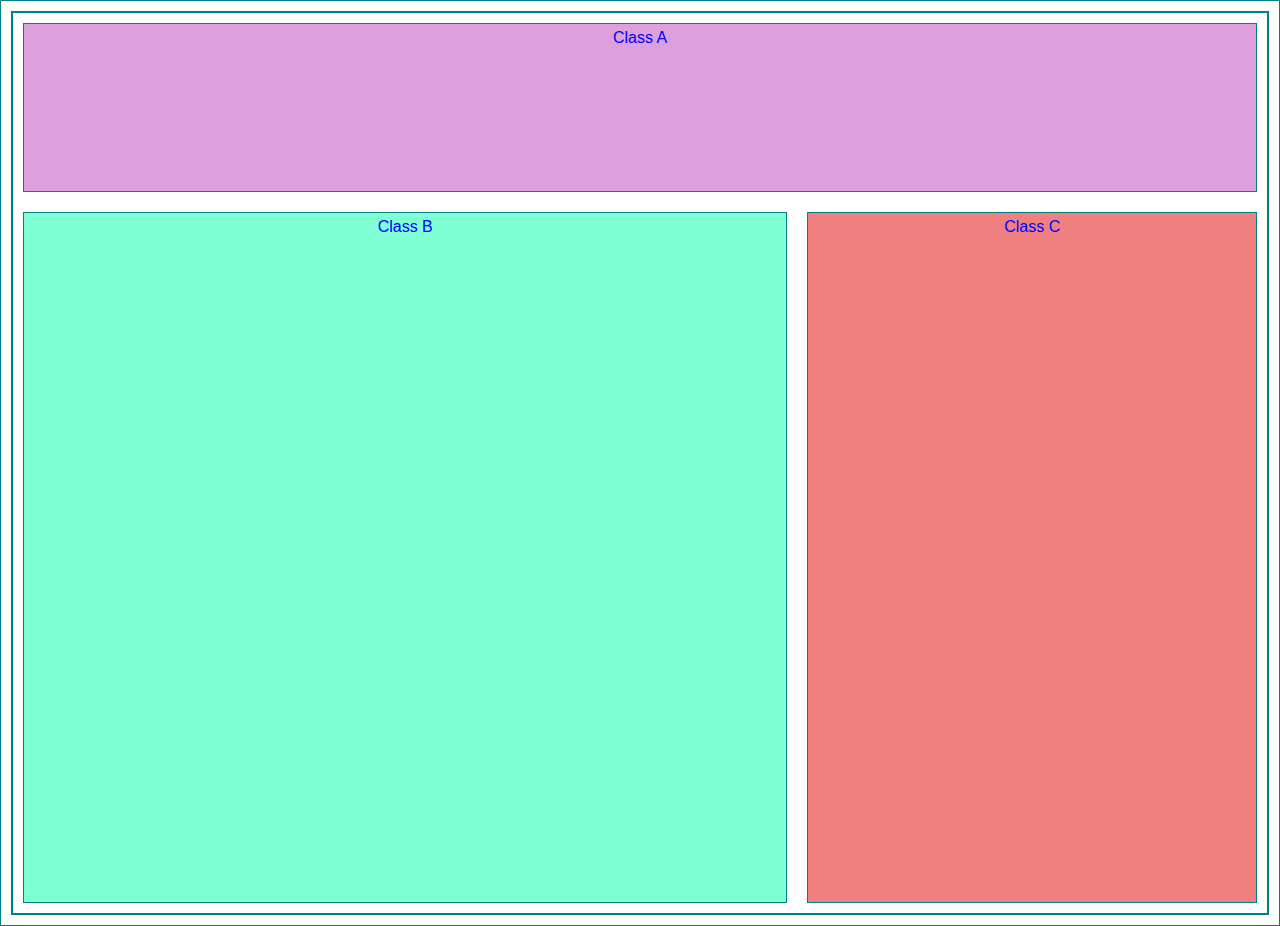
<file: medial-queries1/index.html>
<!DOCTYPE html>
<html lang="en" dir="ltr">
  <head>
    <meta charset="utf-8">
    <title>Media Queries 1</title>
    <link rel="stylesheet" href="main.css">
  </head>
  <body>
    <div class="container">
      <div class="a">Class A</div>
      <div class="b">Class B</div>
      <div class="c">Class C</div>
    </div>
  </body>
</html>
</file>
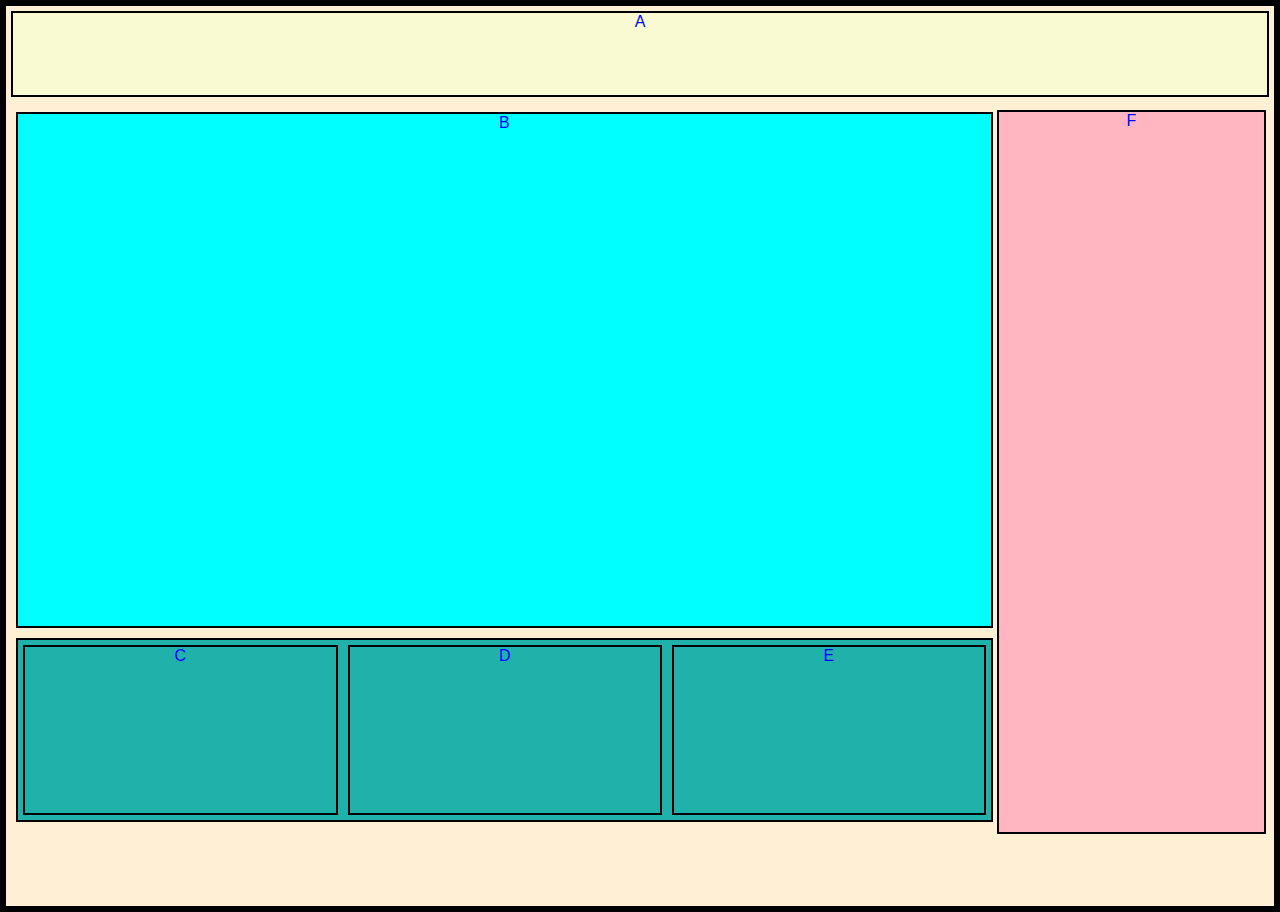
<file: medial-queries2/index.html>
<!DOCTYPE html>
<html lang="en" dir="ltr">
  <head>
    <meta charset="utf-8">
    <title>Media Queries 2</title>
    <link rel="stylesheet" href="main.css">
  </head>
  <body>
    <div class="container">
      <header class="a">A</header>
      <div class="bottom">
        <main class="b">B</main>
          <aside class="group">
            <div class="c">C</div>
            <div class="d">D</div>
            <div class="e">E</div>
          </aside>
        </div>
      <footer class="f">F</footer>
    </div>
  </body>
</html>
</file>
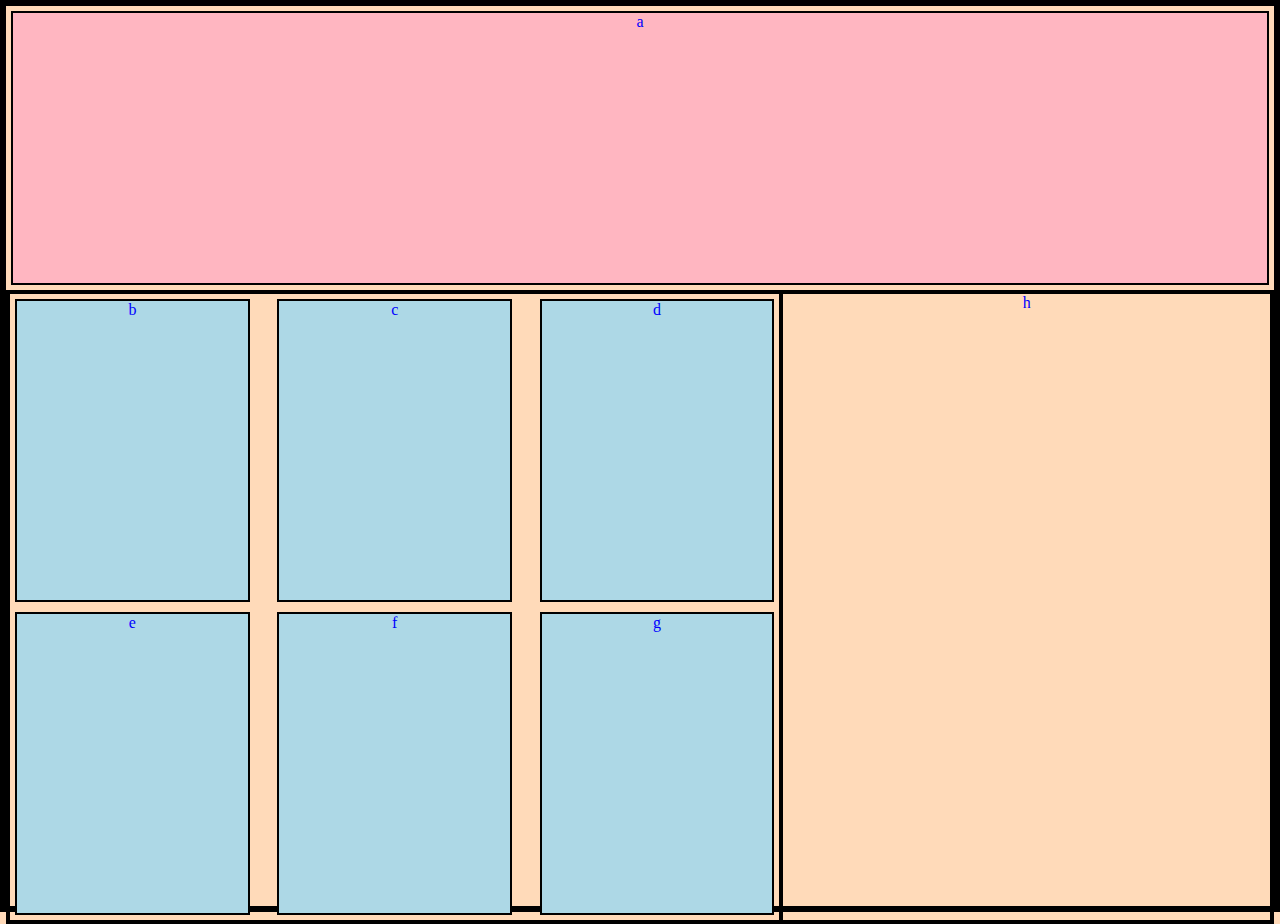
<file: medial-queries3/index.html>
<!DOCTYPE html>
<html lang="en" dir="ltr">
  <head>
    <meta charset="utf-8">
    <title>Media Queries 3</title>
    <link rel="stylesheet" href="main.css">
  </head>
  <body>
    <div class="container">
      <header class="a">a</header>
    <div class="box">
      <aside>
      <div class="b">b</div>
      <div class="c">c</div>
      <div class="d">d</div>
      <div class="e">e</div>
      <div class="f">f</div>
      <div class="g">g</div>
    </aside>
      <footer class="h">h</footer>
    </div>
    </div>
  </body>
</html>
</file>
<file: medial-queries1/main.css>
* {
  border: 1px solid teal;
}

body {
  background: white;
  margin: 10px;
  font-family: sans-serif;
  text-align: center;
  color: blue;
}

.container {
  display: flex;
  min-height: 100vh;
  flex-direction: column;
  justify-content: space-between;
}

.a, .c{
  flex-grow: 2;
  padding: 5px;
  margin: 10px;
}

.b {
  min-height: 60vh;
  flex-grow: 5;
  padding: 5px;
  margin: 10px;
  background-color: aquamarine;
}

.a {
  background-color: plum;
}

.c {
  background-color: lightcoral;
}
@media (min-width: 600px) {
  .container {
    flex-direction: row;
    flex-wrap: wrap;
  }
  .b {
    max-width: 60%;
  }
  .a {
    width: 100%;
  }
}
</file>
<file: medial-queries2/main.css>
body {
  background: papayawhip;
  margin: 0;
  font-family: Arial, Helvetica, sans-serif;
  text-align: center;
  color: blue;
}

* {
  border: 2px solid black;
}

.container {
  display: flex;
  min-height: 100vh;
  flex-direction: column;
  justify-content: space-between;
}

.bottom {
  display: flex;
  flex-wrap: wrap;
  flex-direction: column;
  flex-grow: 3;
  justify-content: space-between;
  align-items: center;
  min-height: 70vh;
}

header, footer, aside, .bottom  {
  flex-grow: 1;
  margin: 5px;
  max-height: 10vh;
}

aside  {
  display: flex;
  justify-content: space-between;
  width: 100%;
  min-height: 20vh;
  background-color: lightseagreen;
}

aside > div {
  flex-grow: 10;
  margin: 5px;
}

main {
  width: 100%;
  flex-grow: 3;
  margin: 5px;
  background-color: aqua;
}

header {
  background-color: lightgoldenrodyellow;
}
footer {
  background-color: lightpink;
}
.bottom {
  border: none;
}

@media (min-width: 600px) {
  .container {
    flex-direction: row;
    flex-wrap: wrap;
  }
  header {
    width: 100%;
    max-height: 10vh;
  }
  .bottom {
    justify-content: stretch;
    flex-basis: 70%;
      min-height:  80vh;
  }
  footer {
    margin: .5em;
    flex-grow: 3;
    min-height:  80vh;
  }
}
</file>
<file: medial-queries3/main.css>
* {
  border: 2px solid black;
}
body {
  display: flex;
  background: peachpuff;
  margin: 0;
  text-align: center;
  color: blue;
}

.container {
  display: flex;
  width: 100%;
  min-height: 100vh;
  flex-direction: column;
  flex-wrap: wrap;
  justify-content: stretch;
}

header {
  width: 100%;
  min-height: 10vh;
  margin: 5px;
  background-color: lightpink;
}

.box {
  width: 100%;
  display: flex;
  flex-wrap: wrap;
  justify-content: space-between; 
  flex-grow: 1;
}

aside {
  width: 100%;
  display: flex;
  flex-wrap: wrap;
  justify-content: space-between;
  flex-grow: 1;
}

aside > div {
  width: 30%;
  background-color: lightblue;
  margin: 5px;
}

footer {
  flex-grow: 4;
}

@media (min-width: 600px) {
  .container {
    display: flex;
    flex-direction: row;
  }
  .box {
    height: 70%;
  }
  header {
    height: 30%;
  }
  aside {
    width: 60%;
  }
  footer {
    width: 35%;
  }
}
</file>
